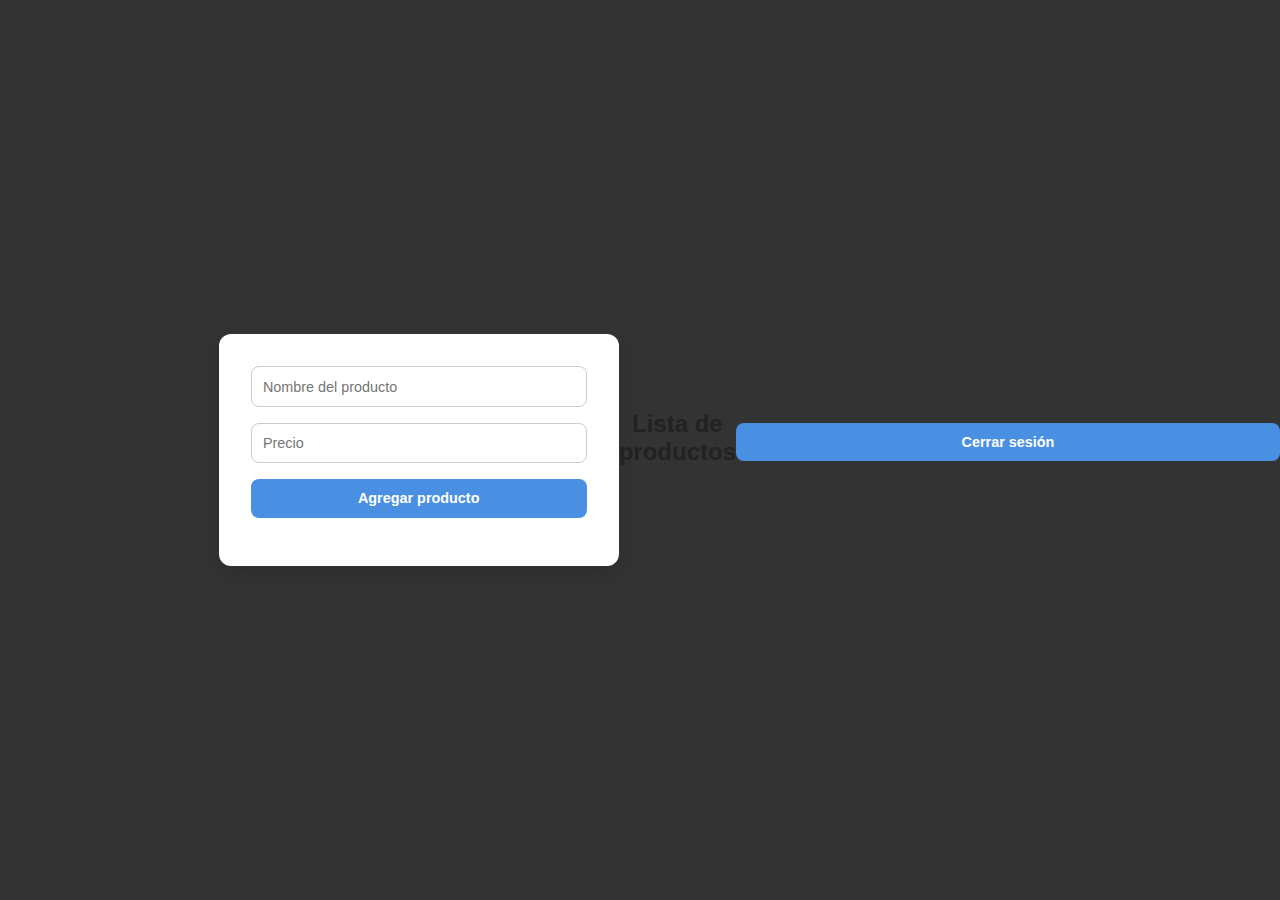
<file: admin.HTML>
<!DOCTYPE html>
<html lang="es">
<head>
  <meta charset="UTF-8">
  <title>Panel Administrador</title>
  <link rel="stylesheet" href="css/styles.css">
</head>
<body>
  <h1>Panel del Administrador</h1>

  <form id="formProducto">
    <input type="text" id="nombreProducto" placeholder="Nombre del producto" required>
    <input type="number" id="precioProducto" placeholder="Precio" required>
    <button type="submit">Agregar producto</button>
  </form>

  <h2>Lista de productos</h2>
  <ul id="listaProductos"></ul>

  <button onclick="volver()">Cerrar sesión</button>

  <script src="js/app.js"></script>
</body>
</html>
</file>
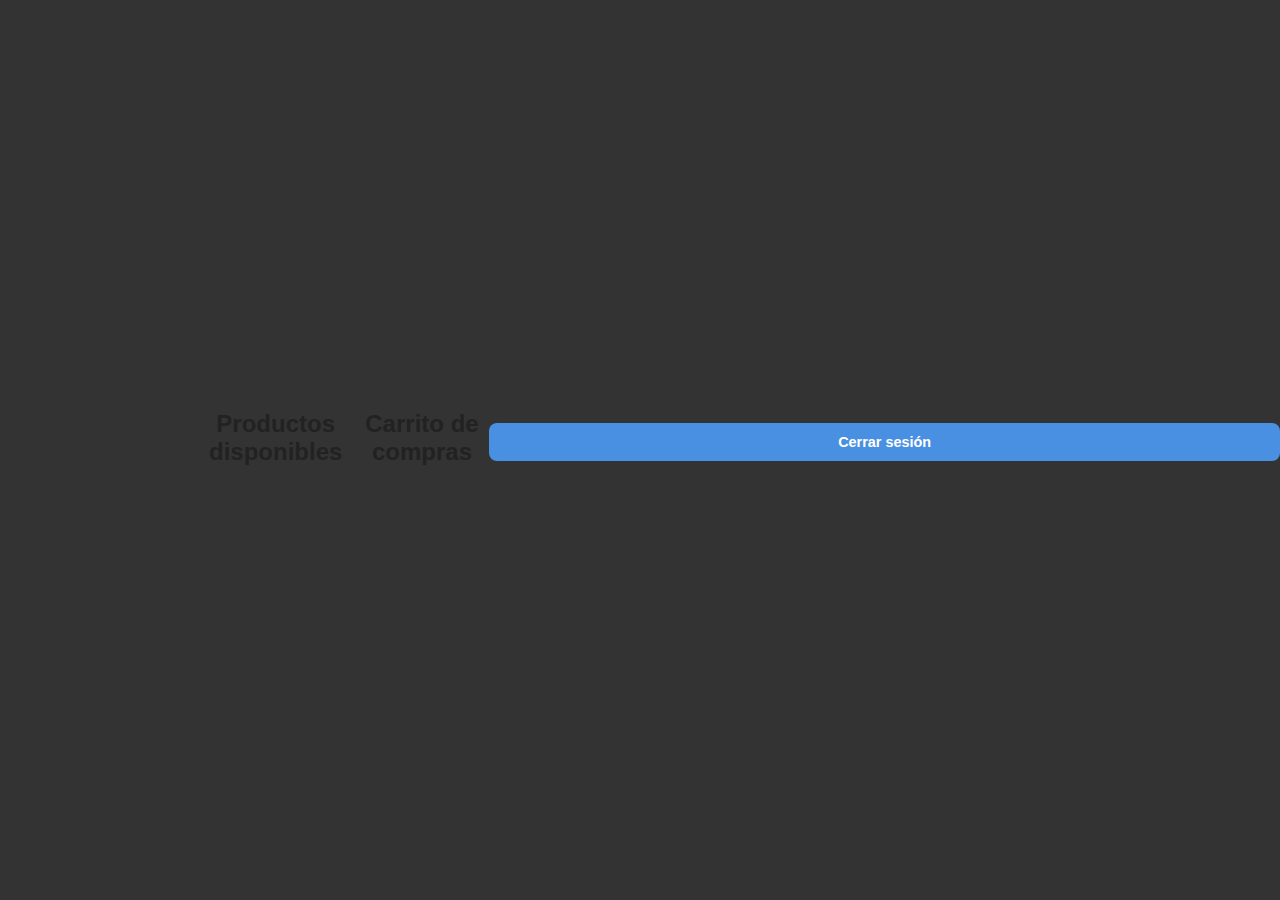
<file: comprador.HTML>
<!DOCTYPE html>
<html lang="es">
<head>
  <meta charset="UTF-8">
  <title>Panel Comprador</title>
  <link rel="stylesheet" href="css/styles.css">
</head>
<body>
  <h1>Panel del Comprador</h1>

  <h2>Productos disponibles</h2>
  <ul id="productosDisponibles"></ul>

  <h2>Carrito de compras</h2>
  <ul id="carrito"></ul>

  <button onclick="volver()">Cerrar sesión</button>

  <script src="js/app.js"></script>
</body>
</html>
</file>
<file: css/styles.css>
* {
  margin: 0;
  padding: 0;
  box-sizing: border-box;
  font-family: "Segoe UI", Tahoma, Geneva, Verdana, sans-serif;
}

body {
  background: #333;
  color: #333;
  display: flex;
  justify-content: center;
  align-items: center;
  min-height: 100vh;
}

form {
  background: #fff;
  padding: 2rem;
  border-radius: 12px;
  box-shadow: 0 6px 15px rgba(0,0,0,0.1);
  width: 100%;
  max-width: 400px;
}

h2 {
  text-align: center;
  margin-bottom: 1.5rem;
  color: #222;
}

label {
  display: block;
  margin-bottom: 0.5rem;
  font-weight: bold;
  font-size: 0.9rem;
}

input, select, button {
  width: 100%;
  padding: 0.7rem;
  margin-bottom: 1rem;
  border: 1px solid #ccc;
  border-radius: 8px;
  font-size: 0.9rem;
  transition: all 0.2s ease-in-out;
}

input:focus, select:focus {
  outline: none;
  border-color: #4a90e2;
  box-shadow: 0 0 5px rgba(74,144,226,0.5);
}

button {
  background: #4a90e2;
  color: white;
  font-weight: bold;
  cursor: pointer;
  border: none;
}

button:hover {
  background: #357abd;
}

#camposComprador, #camposProveedor, #camposRepartidor {
  margin-top: 1rem;
  padding: 1rem;
  border-radius: 8px;
  background: #f9fafc;
  border: 1px dashed #ccc;
}
</file>
